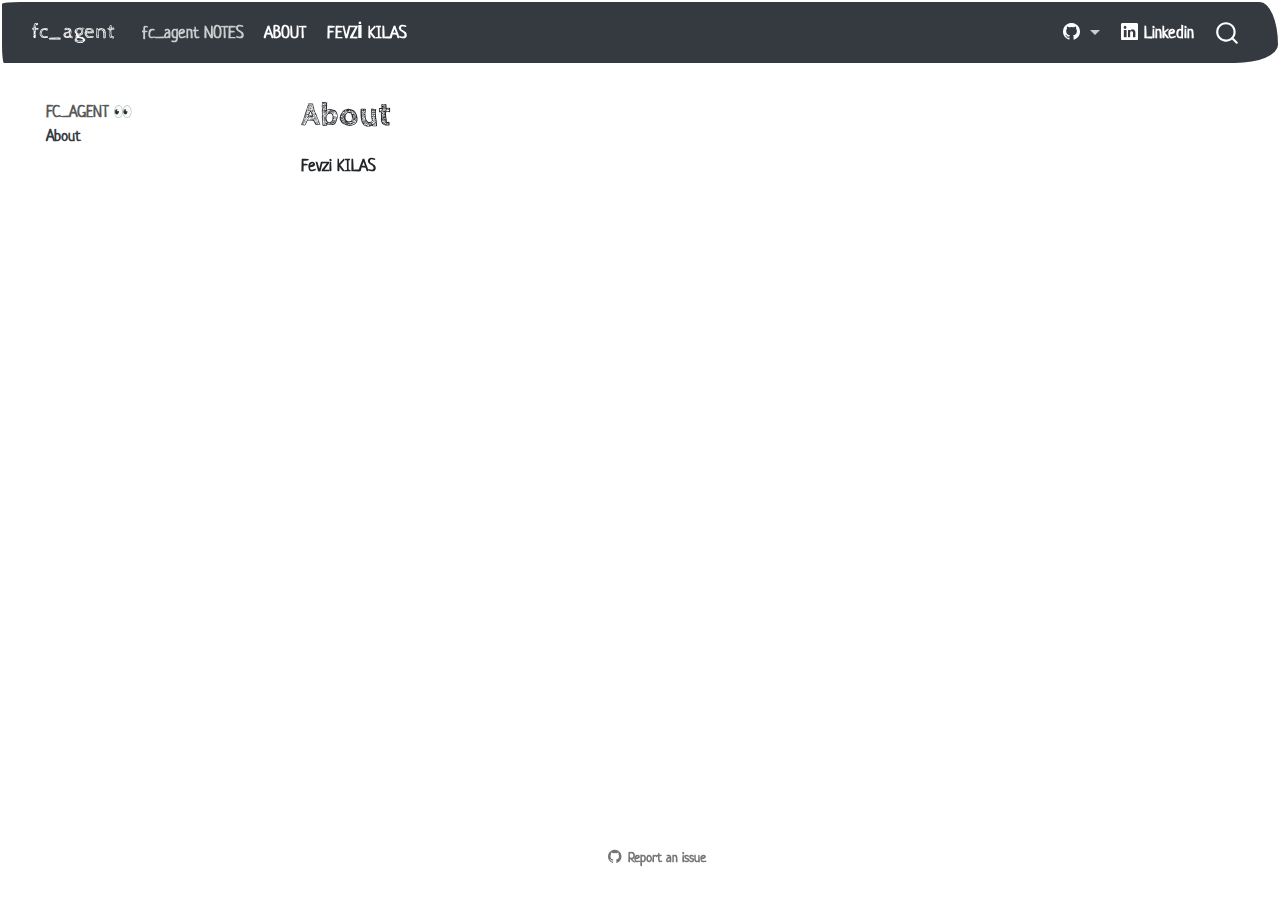
<file: about.html>
<!DOCTYPE html>
<html xmlns="http://www.w3.org/1999/xhtml" lang="en" xml:lang="en"><head>

<meta charset="utf-8">
<meta name="generator" content="quarto-1.6.42">

<meta name="viewport" content="width=device-width, initial-scale=1.0, user-scalable=yes">


<title>About – fc_agent</title>
<style>
code{white-space: pre-wrap;}
span.smallcaps{font-variant: small-caps;}
div.columns{display: flex; gap: min(4vw, 1.5em);}
div.column{flex: auto; overflow-x: auto;}
div.hanging-indent{margin-left: 1.5em; text-indent: -1.5em;}
ul.task-list{list-style: none;}
ul.task-list li input[type="checkbox"] {
  width: 0.8em;
  margin: 0 0.8em 0.2em -1em; /* quarto-specific, see https://github.com/quarto-dev/quarto-cli/issues/4556 */ 
  vertical-align: middle;
}
</style>


<script src="site_libs/quarto-nav/quarto-nav.js"></script>
<script src="site_libs/quarto-nav/headroom.min.js"></script>
<script src="site_libs/clipboard/clipboard.min.js"></script>
<script src="site_libs/quarto-search/autocomplete.umd.js"></script>
<script src="site_libs/quarto-search/fuse.min.js"></script>
<script src="site_libs/quarto-search/quarto-search.js"></script>
<meta name="quarto:offset" content="./">
<script src="site_libs/quarto-html/quarto.js"></script>
<script src="site_libs/quarto-html/popper.min.js"></script>
<script src="site_libs/quarto-html/tippy.umd.min.js"></script>
<script src="site_libs/quarto-html/anchor.min.js"></script>
<link href="site_libs/quarto-html/tippy.css" rel="stylesheet">
<link href="site_libs/quarto-html/quarto-syntax-highlighting-2f5df379a58b258e96c21c0638c20c03.css" rel="stylesheet" id="quarto-text-highlighting-styles">
<script src="site_libs/bootstrap/bootstrap.min.js"></script>
<link href="site_libs/bootstrap/bootstrap-icons.css" rel="stylesheet">
<link href="site_libs/bootstrap/bootstrap-221ae7209c203b77b93984950827d210.min.css" rel="stylesheet" append-hash="true" id="quarto-bootstrap" data-mode="light">
<script id="quarto-search-options" type="application/json">{
  "location": "navbar",
  "copy-button": false,
  "collapse-after": 3,
  "panel-placement": "end",
  "type": "overlay",
  "limit": 50,
  "keyboard-shortcut": [
    "f",
    "/",
    "s"
  ],
  "show-item-context": false,
  "language": {
    "search-no-results-text": "No results",
    "search-matching-documents-text": "matching documents",
    "search-copy-link-title": "Copy link to search",
    "search-hide-matches-text": "Hide additional matches",
    "search-more-match-text": "more match in this document",
    "search-more-matches-text": "more matches in this document",
    "search-clear-button-title": "Clear",
    "search-text-placeholder": "",
    "search-detached-cancel-button-title": "Cancel",
    "search-submit-button-title": "Submit",
    "search-label": "Search"
  }
}</script>


<link rel="stylesheet" href="styles.css">
<meta property="og:title" content="About – fc_agent">
<meta property="og:description" content="Fine Tuning LLM for function calling Agent. LoRA">
<meta property="og:site_name" content="fc_agent">
<meta name="twitter:title" content="About – fc_agent">
<meta name="twitter:description" content="Fine Tuning LLM for function calling Agent. LoRA">
<meta name="twitter:card" content="summary">
</head>

<body class="nav-sidebar floating nav-fixed">

<div id="quarto-search-results"></div>
  <header id="quarto-header" class="headroom fixed-top">
    <nav class="navbar navbar-expand-lg " data-bs-theme="dark">
      <div class="navbar-container container-fluid">
      <div class="navbar-brand-container mx-auto">
    <a class="navbar-brand" href="./index.html">
    <span class="navbar-title">fc_agent</span>
    </a>
  </div>
            <div id="quarto-search" class="" title="Search"></div>
          <button class="navbar-toggler" type="button" data-bs-toggle="collapse" data-bs-target="#navbarCollapse" aria-controls="navbarCollapse" role="menu" aria-expanded="false" aria-label="Toggle navigation" onclick="if (window.quartoToggleHeadroom) { window.quartoToggleHeadroom(); }">
  <span class="navbar-toggler-icon"></span>
</button>
          <div class="collapse navbar-collapse" id="navbarCollapse">
            <ul class="navbar-nav navbar-nav-scroll me-auto">
  <li class="nav-item">
    <a class="nav-link active" href="./index.html" aria-current="page"> 
<span class="menu-text">fc_agent NOTES</span></a>
  </li>  
  <li class="nav-item">
    <a class="nav-link" href="./about.html"> 
<span class="menu-text">ABOUT</span></a>
  </li>  
  <li class="nav-item">
    <a class="nav-link" href="https://fevzikilas.tech"> 
<span class="menu-text">FEVZİ KILAS</span></a>
  </li>  
</ul>
            <ul class="navbar-nav navbar-nav-scroll ms-auto">
  <li class="nav-item dropdown ">
    <a class="nav-link dropdown-toggle" href="#" id="nav-menu-bi-github" role="link" data-bs-toggle="dropdown" aria-expanded="false">
      <i class="bi bi-github" role="img">
</i> 
 <span class="menu-text"></span>
    </a>
    <ul class="dropdown-menu dropdown-menu-end" aria-labelledby="nav-menu-bi-github">    
        <li>
    <a class="dropdown-item" href="https://github.com/fevzikilas">
 <span class="dropdown-text">Main</span></a>
  </li>  
        <li>
    <a class="dropdown-item" href="https://github.com/fevzikilas/fc_agent/issues/new">
 <span class="dropdown-text">Report a Bug</span></a>
  </li>  
    </ul>
  </li>
  <li class="nav-item">
    <a class="nav-link" href="https://www.linkedin.com/in/fevzikilas/"> <i class="bi bi-linkedin" role="img">
</i> 
<span class="menu-text">Linkedin</span></a>
  </li>  
</ul>
          </div> <!-- /navcollapse -->
            <div class="quarto-navbar-tools">
</div>
      </div> <!-- /container-fluid -->
    </nav>
  <nav class="quarto-secondary-nav">
    <div class="container-fluid d-flex">
      <button type="button" class="quarto-btn-toggle btn" data-bs-toggle="collapse" role="button" data-bs-target=".quarto-sidebar-collapse-item" aria-controls="quarto-sidebar" aria-expanded="false" aria-label="Toggle sidebar navigation" onclick="if (window.quartoToggleHeadroom) { window.quartoToggleHeadroom(); }">
        <i class="bi bi-layout-text-sidebar-reverse"></i>
      </button>
        <nav class="quarto-page-breadcrumbs" aria-label="breadcrumb"><ol class="breadcrumb"><li class="breadcrumb-item"><a href="./about.html">About</a></li></ol></nav>
        <a class="flex-grow-1" role="navigation" data-bs-toggle="collapse" data-bs-target=".quarto-sidebar-collapse-item" aria-controls="quarto-sidebar" aria-expanded="false" aria-label="Toggle sidebar navigation" onclick="if (window.quartoToggleHeadroom) { window.quartoToggleHeadroom(); }">      
        </a>
    </div>
  </nav>
</header>
<!-- content -->
<div id="quarto-content" class="quarto-container page-columns page-rows-contents page-layout-article page-navbar">
<!-- sidebar -->
  <nav id="quarto-sidebar" class="sidebar collapse collapse-horizontal quarto-sidebar-collapse-item sidebar-navigation floating overflow-auto">
    <div class="sidebar-menu-container"> 
    <ul class="list-unstyled mt-1">
        <li class="sidebar-item">
  <div class="sidebar-item-container"> 
  <a href="./index.html" class="sidebar-item-text sidebar-link">
 <span class="menu-text">FC_AGENT 👀</span></a>
  </div>
</li>
        <li class="sidebar-item">
  <div class="sidebar-item-container"> 
  <a href="./about.html" class="sidebar-item-text sidebar-link active">
 <span class="menu-text">About</span></a>
  </div>
</li>
    </ul>
    </div>
</nav>
<div id="quarto-sidebar-glass" class="quarto-sidebar-collapse-item" data-bs-toggle="collapse" data-bs-target=".quarto-sidebar-collapse-item"></div>
<!-- margin-sidebar -->
    <div id="quarto-margin-sidebar" class="sidebar margin-sidebar zindex-bottom">
        
    </div>
<!-- main -->
<main class="content" id="quarto-document-content">

<header id="title-block-header" class="quarto-title-block default">
<div class="quarto-title">
<h1 class="title">About</h1>
</div>



<div class="quarto-title-meta">

    
  
    
  </div>
  


</header>


<!-- WARNING: THIS FILE WAS AUTOGENERATED! DO NOT EDIT! -->
<p>Fevzi KILAS</p>



</main> <!-- /main -->
<script id="quarto-html-after-body" type="application/javascript">
window.document.addEventListener("DOMContentLoaded", function (event) {
  const toggleBodyColorMode = (bsSheetEl) => {
    const mode = bsSheetEl.getAttribute("data-mode");
    const bodyEl = window.document.querySelector("body");
    if (mode === "dark") {
      bodyEl.classList.add("quarto-dark");
      bodyEl.classList.remove("quarto-light");
    } else {
      bodyEl.classList.add("quarto-light");
      bodyEl.classList.remove("quarto-dark");
    }
  }
  const toggleBodyColorPrimary = () => {
    const bsSheetEl = window.document.querySelector("link#quarto-bootstrap");
    if (bsSheetEl) {
      toggleBodyColorMode(bsSheetEl);
    }
  }
  toggleBodyColorPrimary();  
  const icon = "";
  const anchorJS = new window.AnchorJS();
  anchorJS.options = {
    placement: 'right',
    icon: icon
  };
  anchorJS.add('.anchored');
  const isCodeAnnotation = (el) => {
    for (const clz of el.classList) {
      if (clz.startsWith('code-annotation-')) {                     
        return true;
      }
    }
    return false;
  }
  const onCopySuccess = function(e) {
    // button target
    const button = e.trigger;
    // don't keep focus
    button.blur();
    // flash "checked"
    button.classList.add('code-copy-button-checked');
    var currentTitle = button.getAttribute("title");
    button.setAttribute("title", "Copied!");
    let tooltip;
    if (window.bootstrap) {
      button.setAttribute("data-bs-toggle", "tooltip");
      button.setAttribute("data-bs-placement", "left");
      button.setAttribute("data-bs-title", "Copied!");
      tooltip = new bootstrap.Tooltip(button, 
        { trigger: "manual", 
          customClass: "code-copy-button-tooltip",
          offset: [0, -8]});
      tooltip.show();    
    }
    setTimeout(function() {
      if (tooltip) {
        tooltip.hide();
        button.removeAttribute("data-bs-title");
        button.removeAttribute("data-bs-toggle");
        button.removeAttribute("data-bs-placement");
      }
      button.setAttribute("title", currentTitle);
      button.classList.remove('code-copy-button-checked');
    }, 1000);
    // clear code selection
    e.clearSelection();
  }
  const getTextToCopy = function(trigger) {
      const codeEl = trigger.previousElementSibling.cloneNode(true);
      for (const childEl of codeEl.children) {
        if (isCodeAnnotation(childEl)) {
          childEl.remove();
        }
      }
      return codeEl.innerText;
  }
  const clipboard = new window.ClipboardJS('.code-copy-button:not([data-in-quarto-modal])', {
    text: getTextToCopy
  });
  clipboard.on('success', onCopySuccess);
  if (window.document.getElementById('quarto-embedded-source-code-modal')) {
    const clipboardModal = new window.ClipboardJS('.code-copy-button[data-in-quarto-modal]', {
      text: getTextToCopy,
      container: window.document.getElementById('quarto-embedded-source-code-modal')
    });
    clipboardModal.on('success', onCopySuccess);
  }
    var localhostRegex = new RegExp(/^(?:http|https):\/\/localhost\:?[0-9]*\//);
    var mailtoRegex = new RegExp(/^mailto:/);
      var filterRegex = new RegExp("https:\/\/fevzikilas\.github\.io\/fc_agent");
    var isInternal = (href) => {
        return filterRegex.test(href) || localhostRegex.test(href) || mailtoRegex.test(href);
    }
    // Inspect non-navigation links and adorn them if external
 	var links = window.document.querySelectorAll('a[href]:not(.nav-link):not(.navbar-brand):not(.toc-action):not(.sidebar-link):not(.sidebar-item-toggle):not(.pagination-link):not(.no-external):not([aria-hidden]):not(.dropdown-item):not(.quarto-navigation-tool):not(.about-link)');
    for (var i=0; i<links.length; i++) {
      const link = links[i];
      if (!isInternal(link.href)) {
        // undo the damage that might have been done by quarto-nav.js in the case of
        // links that we want to consider external
        if (link.dataset.originalHref !== undefined) {
          link.href = link.dataset.originalHref;
        }
      }
    }
  function tippyHover(el, contentFn, onTriggerFn, onUntriggerFn) {
    const config = {
      allowHTML: true,
      maxWidth: 500,
      delay: 100,
      arrow: false,
      appendTo: function(el) {
          return el.parentElement;
      },
      interactive: true,
      interactiveBorder: 10,
      theme: 'quarto',
      placement: 'bottom-start',
    };
    if (contentFn) {
      config.content = contentFn;
    }
    if (onTriggerFn) {
      config.onTrigger = onTriggerFn;
    }
    if (onUntriggerFn) {
      config.onUntrigger = onUntriggerFn;
    }
    window.tippy(el, config); 
  }
  const noterefs = window.document.querySelectorAll('a[role="doc-noteref"]');
  for (var i=0; i<noterefs.length; i++) {
    const ref = noterefs[i];
    tippyHover(ref, function() {
      // use id or data attribute instead here
      let href = ref.getAttribute('data-footnote-href') || ref.getAttribute('href');
      try { href = new URL(href).hash; } catch {}
      const id = href.replace(/^#\/?/, "");
      const note = window.document.getElementById(id);
      if (note) {
        return note.innerHTML;
      } else {
        return "";
      }
    });
  }
  const xrefs = window.document.querySelectorAll('a.quarto-xref');
  const processXRef = (id, note) => {
    // Strip column container classes
    const stripColumnClz = (el) => {
      el.classList.remove("page-full", "page-columns");
      if (el.children) {
        for (const child of el.children) {
          stripColumnClz(child);
        }
      }
    }
    stripColumnClz(note)
    if (id === null || id.startsWith('sec-')) {
      // Special case sections, only their first couple elements
      const container = document.createElement("div");
      if (note.children && note.children.length > 2) {
        container.appendChild(note.children[0].cloneNode(true));
        for (let i = 1; i < note.children.length; i++) {
          const child = note.children[i];
          if (child.tagName === "P" && child.innerText === "") {
            continue;
          } else {
            container.appendChild(child.cloneNode(true));
            break;
          }
        }
        if (window.Quarto?.typesetMath) {
          window.Quarto.typesetMath(container);
        }
        return container.innerHTML
      } else {
        if (window.Quarto?.typesetMath) {
          window.Quarto.typesetMath(note);
        }
        return note.innerHTML;
      }
    } else {
      // Remove any anchor links if they are present
      const anchorLink = note.querySelector('a.anchorjs-link');
      if (anchorLink) {
        anchorLink.remove();
      }
      if (window.Quarto?.typesetMath) {
        window.Quarto.typesetMath(note);
      }
      if (note.classList.contains("callout")) {
        return note.outerHTML;
      } else {
        return note.innerHTML;
      }
    }
  }
  for (var i=0; i<xrefs.length; i++) {
    const xref = xrefs[i];
    tippyHover(xref, undefined, function(instance) {
      instance.disable();
      let url = xref.getAttribute('href');
      let hash = undefined; 
      if (url.startsWith('#')) {
        hash = url;
      } else {
        try { hash = new URL(url).hash; } catch {}
      }
      if (hash) {
        const id = hash.replace(/^#\/?/, "");
        const note = window.document.getElementById(id);
        if (note !== null) {
          try {
            const html = processXRef(id, note.cloneNode(true));
            instance.setContent(html);
          } finally {
            instance.enable();
            instance.show();
          }
        } else {
          // See if we can fetch this
          fetch(url.split('#')[0])
          .then(res => res.text())
          .then(html => {
            const parser = new DOMParser();
            const htmlDoc = parser.parseFromString(html, "text/html");
            const note = htmlDoc.getElementById(id);
            if (note !== null) {
              const html = processXRef(id, note);
              instance.setContent(html);
            } 
          }).finally(() => {
            instance.enable();
            instance.show();
          });
        }
      } else {
        // See if we can fetch a full url (with no hash to target)
        // This is a special case and we should probably do some content thinning / targeting
        fetch(url)
        .then(res => res.text())
        .then(html => {
          const parser = new DOMParser();
          const htmlDoc = parser.parseFromString(html, "text/html");
          const note = htmlDoc.querySelector('main.content');
          if (note !== null) {
            // This should only happen for chapter cross references
            // (since there is no id in the URL)
            // remove the first header
            if (note.children.length > 0 && note.children[0].tagName === "HEADER") {
              note.children[0].remove();
            }
            const html = processXRef(null, note);
            instance.setContent(html);
          } 
        }).finally(() => {
          instance.enable();
          instance.show();
        });
      }
    }, function(instance) {
    });
  }
      let selectedAnnoteEl;
      const selectorForAnnotation = ( cell, annotation) => {
        let cellAttr = 'data-code-cell="' + cell + '"';
        let lineAttr = 'data-code-annotation="' +  annotation + '"';
        const selector = 'span[' + cellAttr + '][' + lineAttr + ']';
        return selector;
      }
      const selectCodeLines = (annoteEl) => {
        const doc = window.document;
        const targetCell = annoteEl.getAttribute("data-target-cell");
        const targetAnnotation = annoteEl.getAttribute("data-target-annotation");
        const annoteSpan = window.document.querySelector(selectorForAnnotation(targetCell, targetAnnotation));
        const lines = annoteSpan.getAttribute("data-code-lines").split(",");
        const lineIds = lines.map((line) => {
          return targetCell + "-" + line;
        })
        let top = null;
        let height = null;
        let parent = null;
        if (lineIds.length > 0) {
            //compute the position of the single el (top and bottom and make a div)
            const el = window.document.getElementById(lineIds[0]);
            top = el.offsetTop;
            height = el.offsetHeight;
            parent = el.parentElement.parentElement;
          if (lineIds.length > 1) {
            const lastEl = window.document.getElementById(lineIds[lineIds.length - 1]);
            const bottom = lastEl.offsetTop + lastEl.offsetHeight;
            height = bottom - top;
          }
          if (top !== null && height !== null && parent !== null) {
            // cook up a div (if necessary) and position it 
            let div = window.document.getElementById("code-annotation-line-highlight");
            if (div === null) {
              div = window.document.createElement("div");
              div.setAttribute("id", "code-annotation-line-highlight");
              div.style.position = 'absolute';
              parent.appendChild(div);
            }
            div.style.top = top - 2 + "px";
            div.style.height = height + 4 + "px";
            div.style.left = 0;
            let gutterDiv = window.document.getElementById("code-annotation-line-highlight-gutter");
            if (gutterDiv === null) {
              gutterDiv = window.document.createElement("div");
              gutterDiv.setAttribute("id", "code-annotation-line-highlight-gutter");
              gutterDiv.style.position = 'absolute';
              const codeCell = window.document.getElementById(targetCell);
              const gutter = codeCell.querySelector('.code-annotation-gutter');
              gutter.appendChild(gutterDiv);
            }
            gutterDiv.style.top = top - 2 + "px";
            gutterDiv.style.height = height + 4 + "px";
          }
          selectedAnnoteEl = annoteEl;
        }
      };
      const unselectCodeLines = () => {
        const elementsIds = ["code-annotation-line-highlight", "code-annotation-line-highlight-gutter"];
        elementsIds.forEach((elId) => {
          const div = window.document.getElementById(elId);
          if (div) {
            div.remove();
          }
        });
        selectedAnnoteEl = undefined;
      };
        // Handle positioning of the toggle
    window.addEventListener(
      "resize",
      throttle(() => {
        elRect = undefined;
        if (selectedAnnoteEl) {
          selectCodeLines(selectedAnnoteEl);
        }
      }, 10)
    );
    function throttle(fn, ms) {
    let throttle = false;
    let timer;
      return (...args) => {
        if(!throttle) { // first call gets through
            fn.apply(this, args);
            throttle = true;
        } else { // all the others get throttled
            if(timer) clearTimeout(timer); // cancel #2
            timer = setTimeout(() => {
              fn.apply(this, args);
              timer = throttle = false;
            }, ms);
        }
      };
    }
      // Attach click handler to the DT
      const annoteDls = window.document.querySelectorAll('dt[data-target-cell]');
      for (const annoteDlNode of annoteDls) {
        annoteDlNode.addEventListener('click', (event) => {
          const clickedEl = event.target;
          if (clickedEl !== selectedAnnoteEl) {
            unselectCodeLines();
            const activeEl = window.document.querySelector('dt[data-target-cell].code-annotation-active');
            if (activeEl) {
              activeEl.classList.remove('code-annotation-active');
            }
            selectCodeLines(clickedEl);
            clickedEl.classList.add('code-annotation-active');
          } else {
            // Unselect the line
            unselectCodeLines();
            clickedEl.classList.remove('code-annotation-active');
          }
        });
      }
  const findCites = (el) => {
    const parentEl = el.parentElement;
    if (parentEl) {
      const cites = parentEl.dataset.cites;
      if (cites) {
        return {
          el,
          cites: cites.split(' ')
        };
      } else {
        return findCites(el.parentElement)
      }
    } else {
      return undefined;
    }
  };
  var bibliorefs = window.document.querySelectorAll('a[role="doc-biblioref"]');
  for (var i=0; i<bibliorefs.length; i++) {
    const ref = bibliorefs[i];
    const citeInfo = findCites(ref);
    if (citeInfo) {
      tippyHover(citeInfo.el, function() {
        var popup = window.document.createElement('div');
        citeInfo.cites.forEach(function(cite) {
          var citeDiv = window.document.createElement('div');
          citeDiv.classList.add('hanging-indent');
          citeDiv.classList.add('csl-entry');
          var biblioDiv = window.document.getElementById('ref-' + cite);
          if (biblioDiv) {
            citeDiv.innerHTML = biblioDiv.innerHTML;
          }
          popup.appendChild(citeDiv);
        });
        return popup.innerHTML;
      });
    }
  }
});
</script>
</div> <!-- /content -->




<footer class="footer"><div class="nav-footer"><div class="nav-footer-center"><div class="toc-actions"><ul><li><a href="https://github.com/fevzikilas/fc_agent/issues/new" class="toc-action"><i class="bi bi-github"></i>Report an issue</a></li></ul></div></div></div></footer></body></html>
</file>
<file: site_libs/quarto-html/tippy.css>
.tippy-box[data-animation=fade][data-state=hidden]{opacity:0}[data-tippy-root]{max-width:calc(100vw - 10px)}.tippy-box{position:relative;background-color:#333;color:#fff;border-radius:4px;font-size:14px;line-height:1.4;white-space:normal;outline:0;transition-property:transform,visibility,opacity}.tippy-box[data-placement^=top]>.tippy-arrow{bottom:0}.tippy-box[data-placement^=top]>.tippy-arrow:before{bottom:-7px;left:0;border-width:8px 8px 0;border-top-color:initial;transform-origin:center top}.tippy-box[data-placement^=bottom]>.tippy-arrow{top:0}.tippy-box[data-placement^=bottom]>.tippy-arrow:before{top:-7px;left:0;border-width:0 8px 8px;border-bottom-color:initial;transform-origin:center bottom}.tippy-box[data-placement^=left]>.tippy-arrow{right:0}.tippy-box[data-placement^=left]>.tippy-arrow:before{border-width:8px 0 8px 8px;border-left-color:initial;right:-7px;transform-origin:center left}.tippy-box[data-placement^=right]>.tippy-arrow{left:0}.tippy-box[data-placement^=right]>.tippy-arrow:before{left:-7px;border-width:8px 8px 8px 0;border-right-color:initial;transform-origin:center right}.tippy-box[data-inertia][data-state=visible]{transition-timing-function:cubic-bezier(.54,1.5,.38,1.11)}.tippy-arrow{width:16px;height:16px;color:#333}.tippy-arrow:before{content:"";position:absolute;border-color:transparent;border-style:solid}.tippy-content{position:relative;padding:5px 9px;z-index:1}
</file>
<file: site_libs/quarto-html/quarto-syntax-highlighting-2f5df379a58b258e96c21c0638c20c03.css>
/* quarto syntax highlight colors */
:root {
  --quarto-hl-ot-color: #003B4F;
  --quarto-hl-at-color: #657422;
  --quarto-hl-ss-color: #20794D;
  --quarto-hl-an-color: #5E5E5E;
  --quarto-hl-fu-color: #4758AB;
  --quarto-hl-st-color: #20794D;
  --quarto-hl-cf-color: #003B4F;
  --quarto-hl-op-color: #5E5E5E;
  --quarto-hl-er-color: #AD0000;
  --quarto-hl-bn-color: #AD0000;
  --quarto-hl-al-color: #AD0000;
  --quarto-hl-va-color: #111111;
  --quarto-hl-bu-color: inherit;
  --quarto-hl-ex-color: inherit;
  --quarto-hl-pp-color: #AD0000;
  --quarto-hl-in-color: #5E5E5E;
  --quarto-hl-vs-color: #20794D;
  --quarto-hl-wa-color: #5E5E5E;
  --quarto-hl-do-color: #5E5E5E;
  --quarto-hl-im-color: #00769E;
  --quarto-hl-ch-color: #20794D;
  --quarto-hl-dt-color: #AD0000;
  --quarto-hl-fl-color: #AD0000;
  --quarto-hl-co-color: #5E5E5E;
  --quarto-hl-cv-color: #5E5E5E;
  --quarto-hl-cn-color: #8f5902;
  --quarto-hl-sc-color: #5E5E5E;
  --quarto-hl-dv-color: #AD0000;
  --quarto-hl-kw-color: #003B4F;
}

/* other quarto variables */
:root {
  --quarto-font-monospace: SFMono-Regular, Menlo, Monaco, Consolas, "Liberation Mono", "Courier New", monospace;
}

pre > code.sourceCode > span {
  color: #003B4F;
}

code span {
  color: #003B4F;
}

code.sourceCode > span {
  color: #003B4F;
}

div.sourceCode,
div.sourceCode pre.sourceCode {
  color: #003B4F;
}

code span.ot {
  color: #003B4F;
  font-style: inherit;
}

code span.at {
  color: #657422;
  font-style: inherit;
}

code span.ss {
  color: #20794D;
  font-style: inherit;
}

code span.an {
  color: #5E5E5E;
  font-style: inherit;
}

code span.fu {
  color: #4758AB;
  font-style: inherit;
}

code span.st {
  color: #20794D;
  font-style: inherit;
}

code span.cf {
  color: #003B4F;
  font-weight: bold;
  font-style: inherit;
}

code span.op {
  color: #5E5E5E;
  font-style: inherit;
}

code span.er {
  color: #AD0000;
  font-style: inherit;
}

code span.bn {
  color: #AD0000;
  font-style: inherit;
}

code span.al {
  color: #AD0000;
  font-style: inherit;
}

code span.va {
  color: #111111;
  font-style: inherit;
}

code span.bu {
  font-style: inherit;
}

code span.ex {
  font-style: inherit;
}

code span.pp {
  color: #AD0000;
  font-style: inherit;
}

code span.in {
  color: #5E5E5E;
  font-style: inherit;
}

code span.vs {
  color: #20794D;
  font-style: inherit;
}

code span.wa {
  color: #5E5E5E;
  font-style: italic;
}

code span.do {
  color: #5E5E5E;
  font-style: italic;
}

code span.im {
  color: #00769E;
  font-style: inherit;
}

code span.ch {
  color: #20794D;
  font-style: inherit;
}

code span.dt {
  color: #AD0000;
  font-style: inherit;
}

code span.fl {
  color: #AD0000;
  font-style: inherit;
}

code span.co {
  color: #5E5E5E;
  font-style: inherit;
}

code span.cv {
  color: #5E5E5E;
  font-style: italic;
}

code span.cn {
  color: #8f5902;
  font-style: inherit;
}

code span.sc {
  color: #5E5E5E;
  font-style: inherit;
}

code span.dv {
  color: #AD0000;
  font-style: inherit;
}

code span.kw {
  color: #003B4F;
  font-weight: bold;
  font-style: inherit;
}

.prevent-inlining {
  content: "</";
}

/*# sourceMappingURL=35eb38a806ee71ea6d2563be2308c832.css.map */
</file>
<file: styles.css>
.cell {
  margin-bottom: 1rem;
}

.cell > .sourceCode {
  margin-bottom: 0;
}

.cell-output > pre {
  margin-bottom: 0;
}

.cell-output > pre, .cell-output > .sourceCode > pre, .cell-output-stdout > pre {
  margin-left: 0.8rem;
  margin-top: 0;
  background: none;
  border-left: 2px solid lighstsalmon;
  border-top-left-radius: 0;
  border-top-right-radius: 0;
}

.cell-output > .sourceCode {
  border: none;
}

.cell-output > .sourceCode {
  background: none;
  margin-top: 0;
}

div.description {
  padding-left: 2px;
  padding-top: 5px;
  font-style: italic;
  font-size: 135%;
  opacity: 70%;
}

html::before {
  content: "";
  background-image: url("https://i.pinimg.com/originals/e7/d5/62/e7d562a66f3a74990fa3bc6b81128dc6.gif");
/*                  
                    url("https://i.pinimg.com/originals/04/61/19/0461190cf2f3410a1c208dbb9fb107e9.gif");
                    url("https://i.pinimg.com/originals/92/15/c3/9215c36ab6ead65d2ac59ecbda1dfac7.gif");
                    url("https://i.pinimg.com/originals/b9/c4/e9/b9c4e9d6bbd079adafa5862a4ec48c40.gif");
                    url("https://de.pinterest.com/pin/1010424866439619247/"); 
*/
  background-size: contain;
  background: no-repeat;
  position: fixed;
  bottom: 0;
  right: 0;
  width: 20%;
  height: 35%;
  margin: 0;
  user-select: none; 
  z-index: 1000; 
}
</file>
